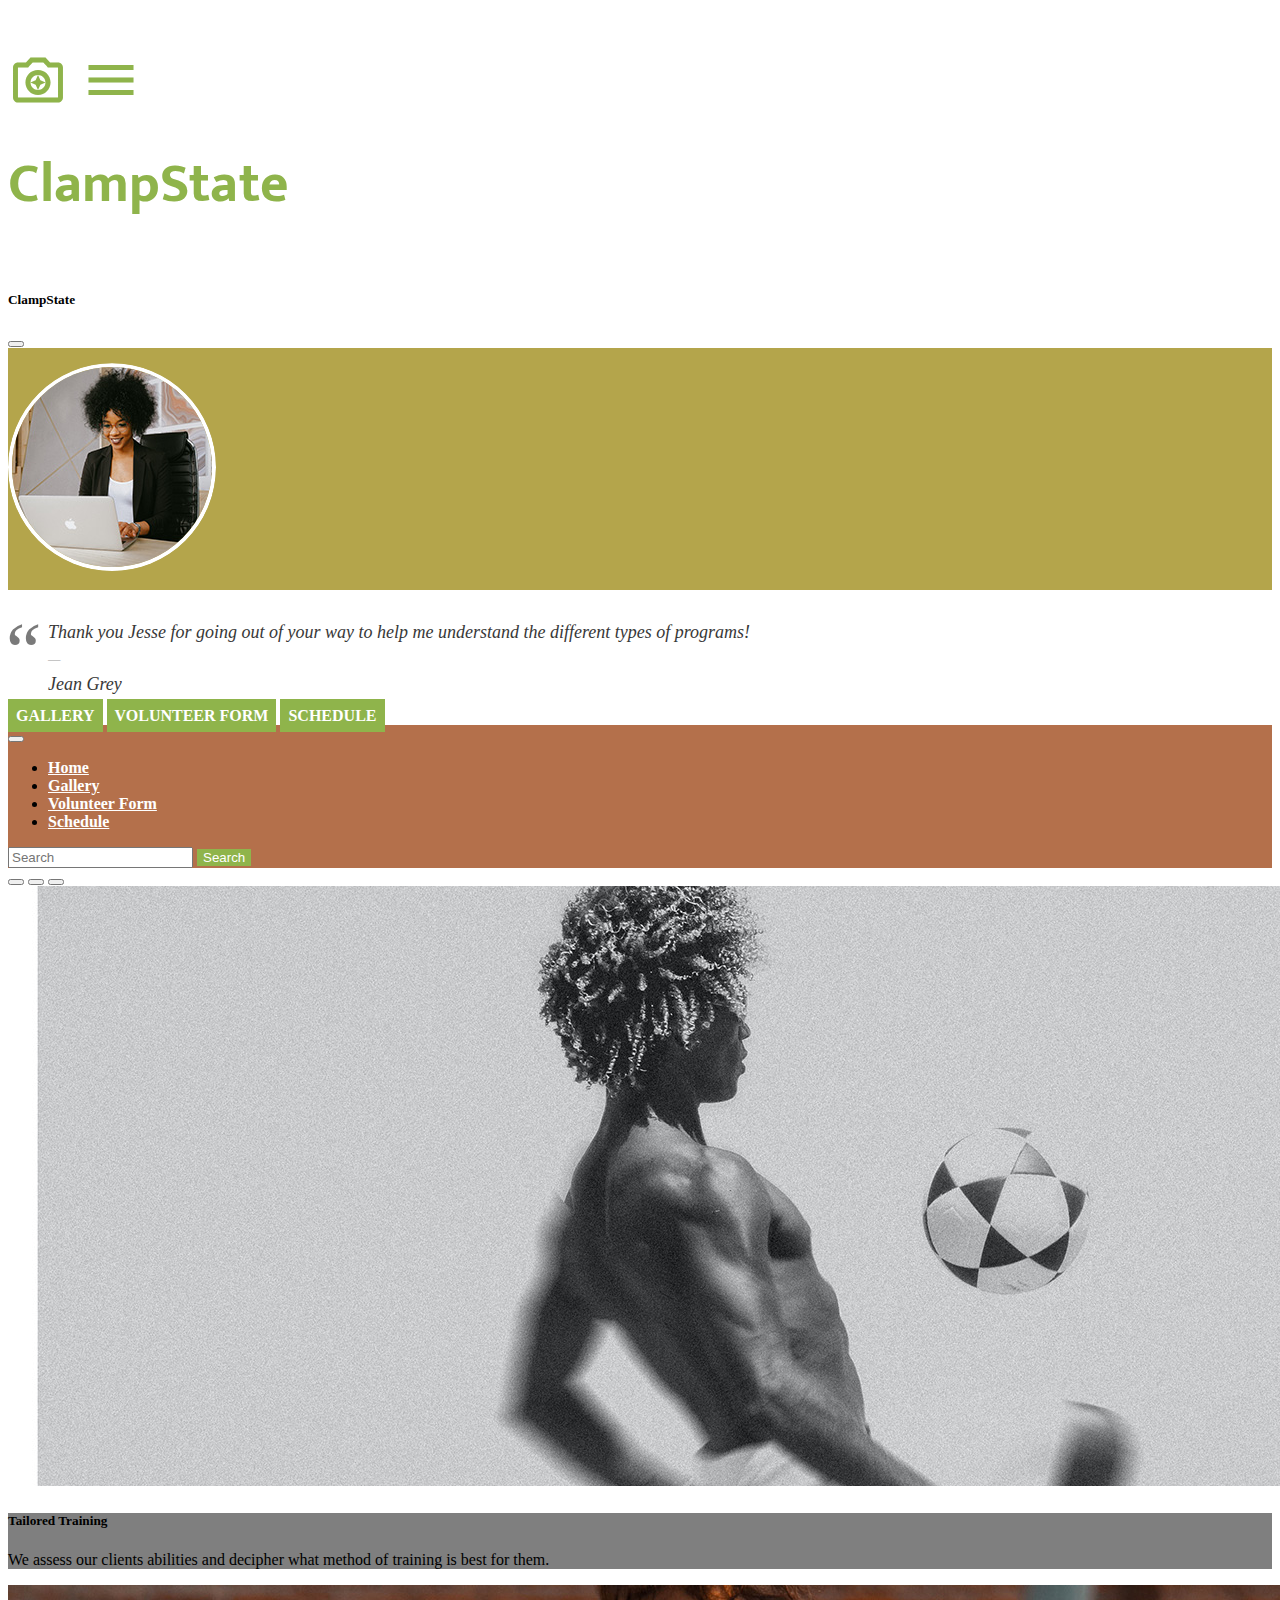
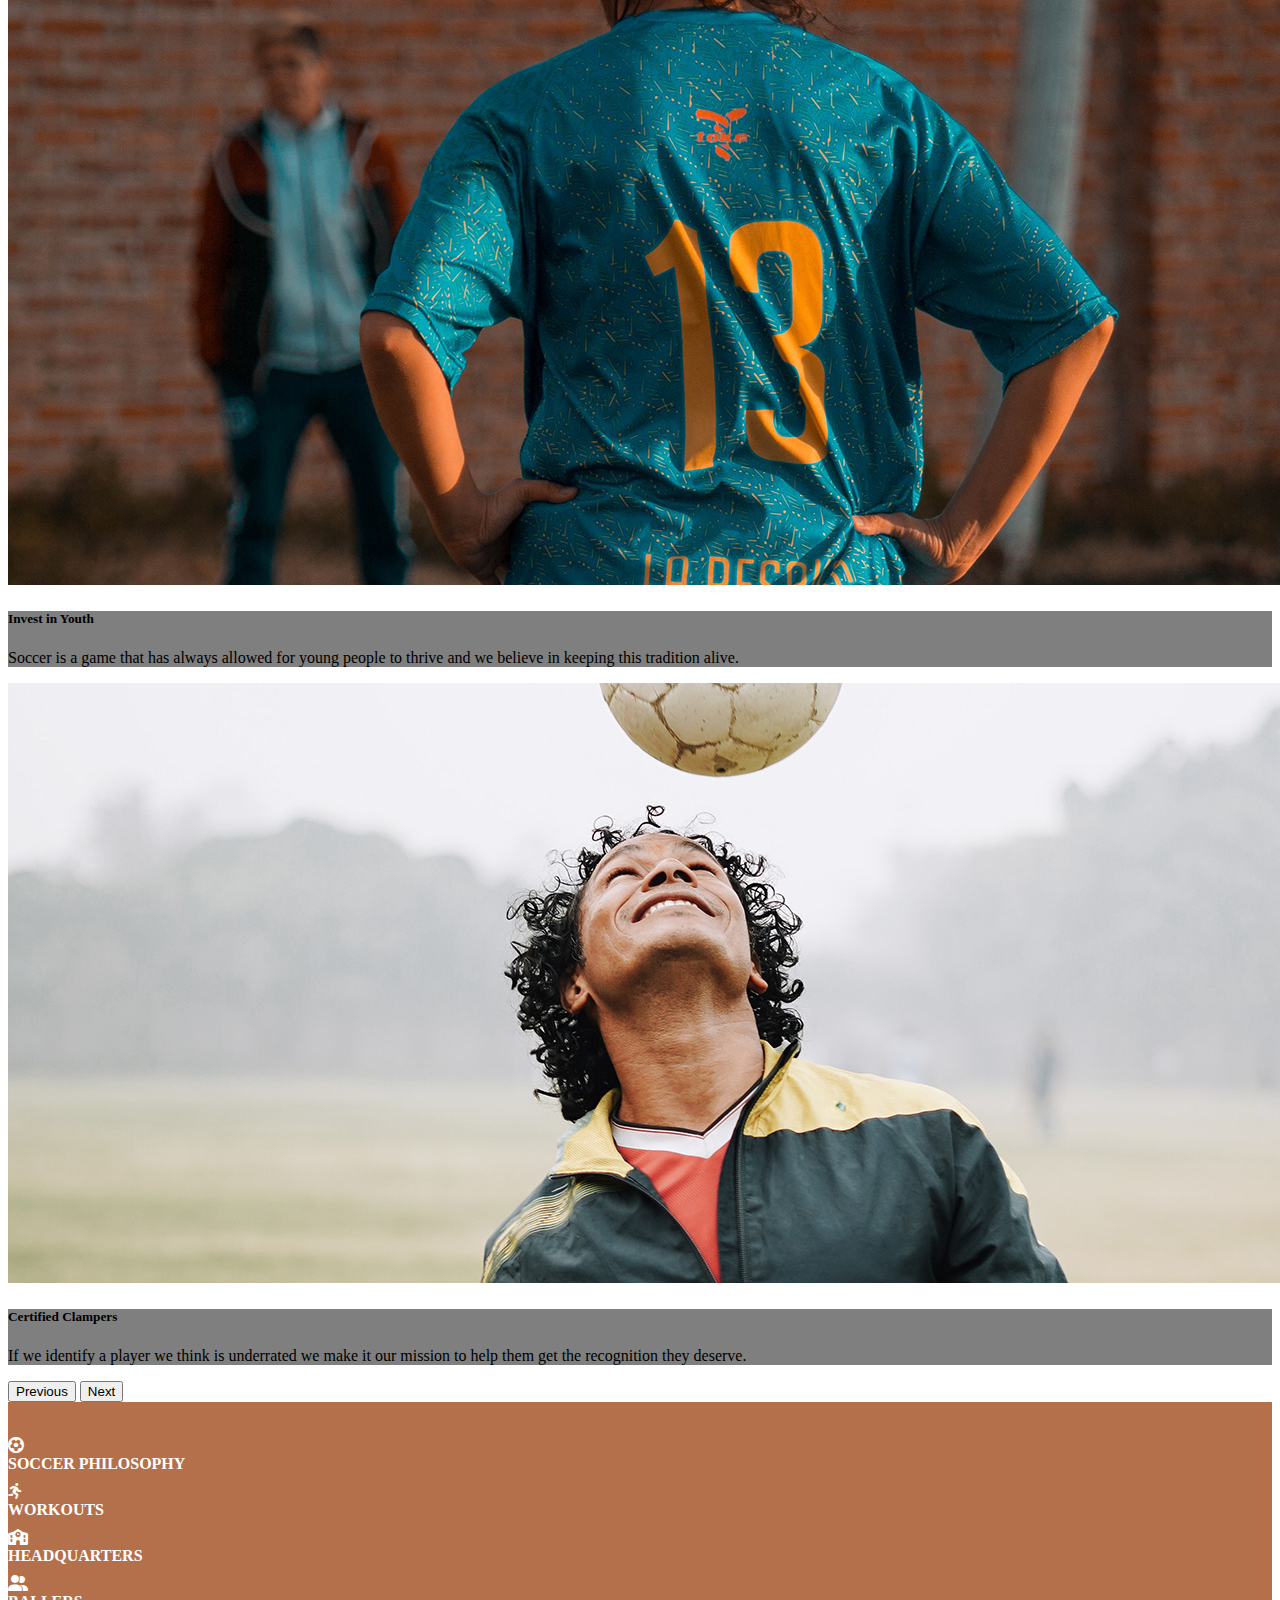
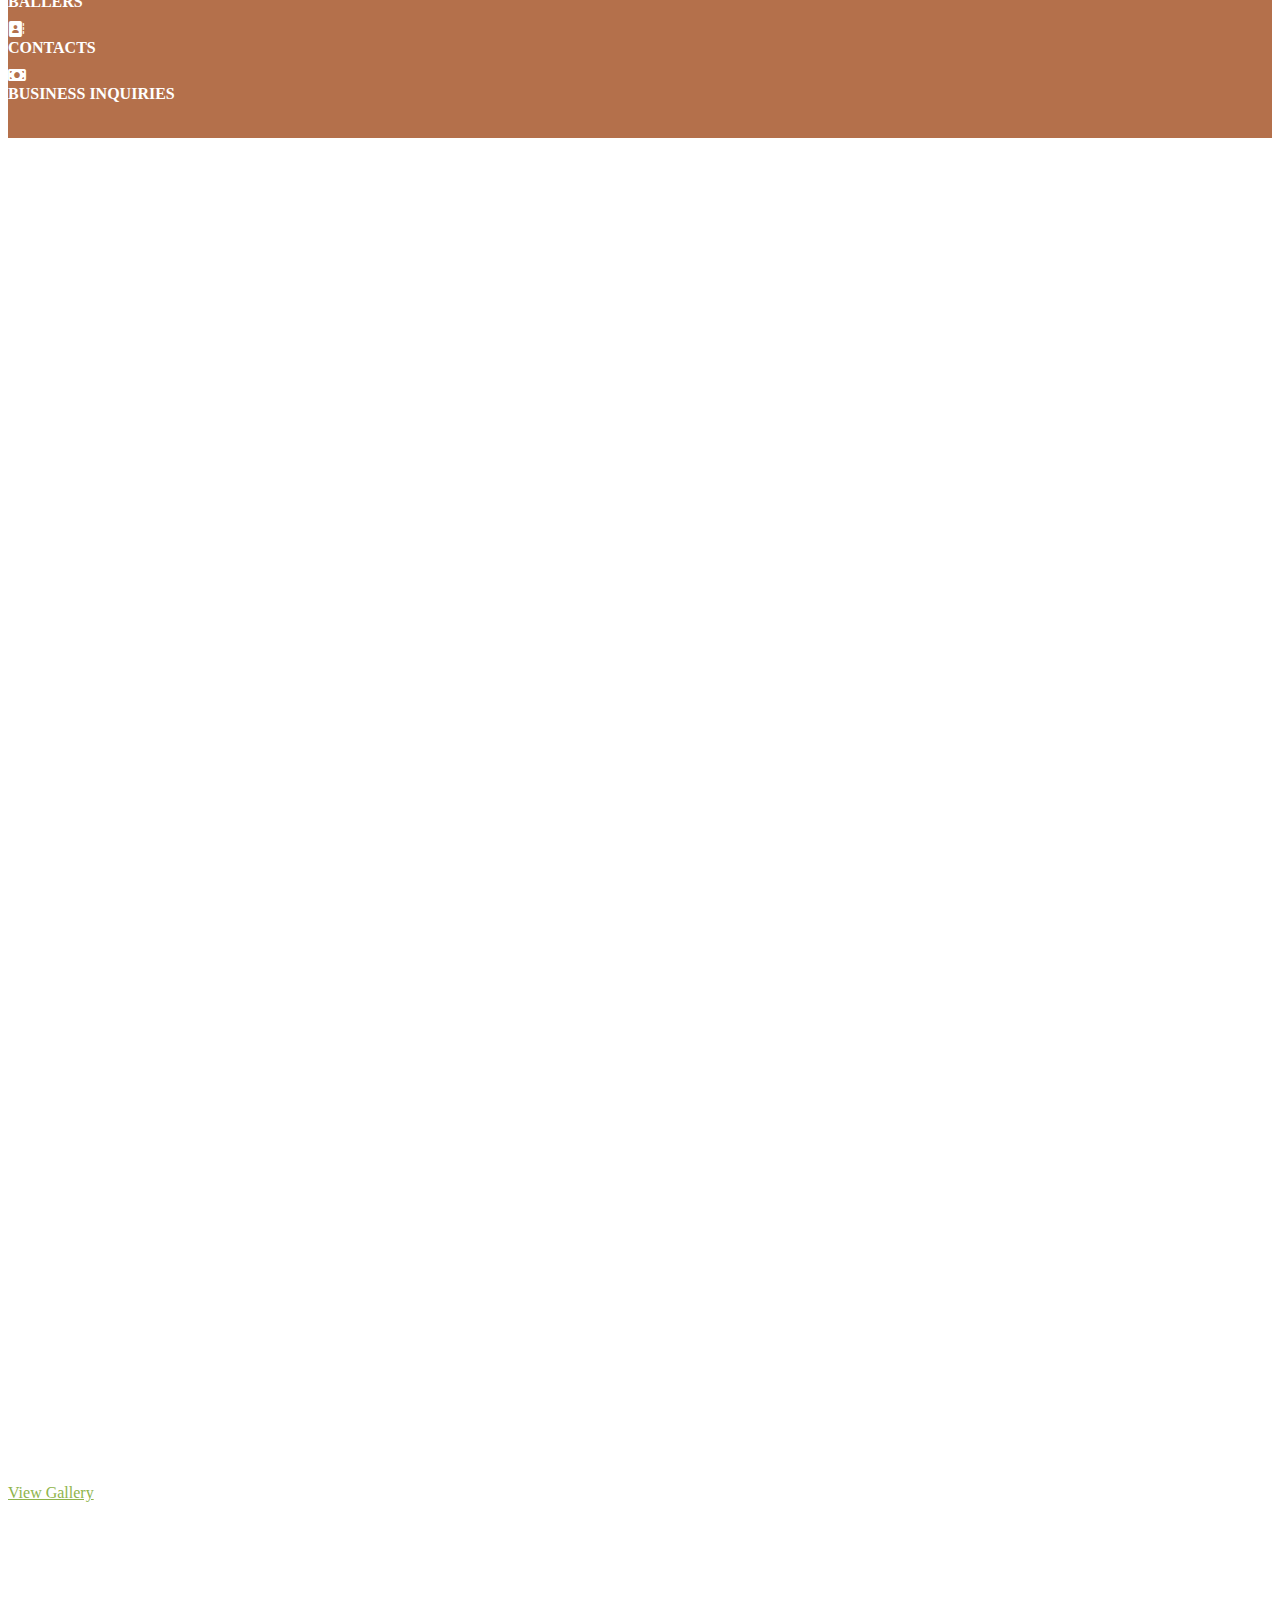
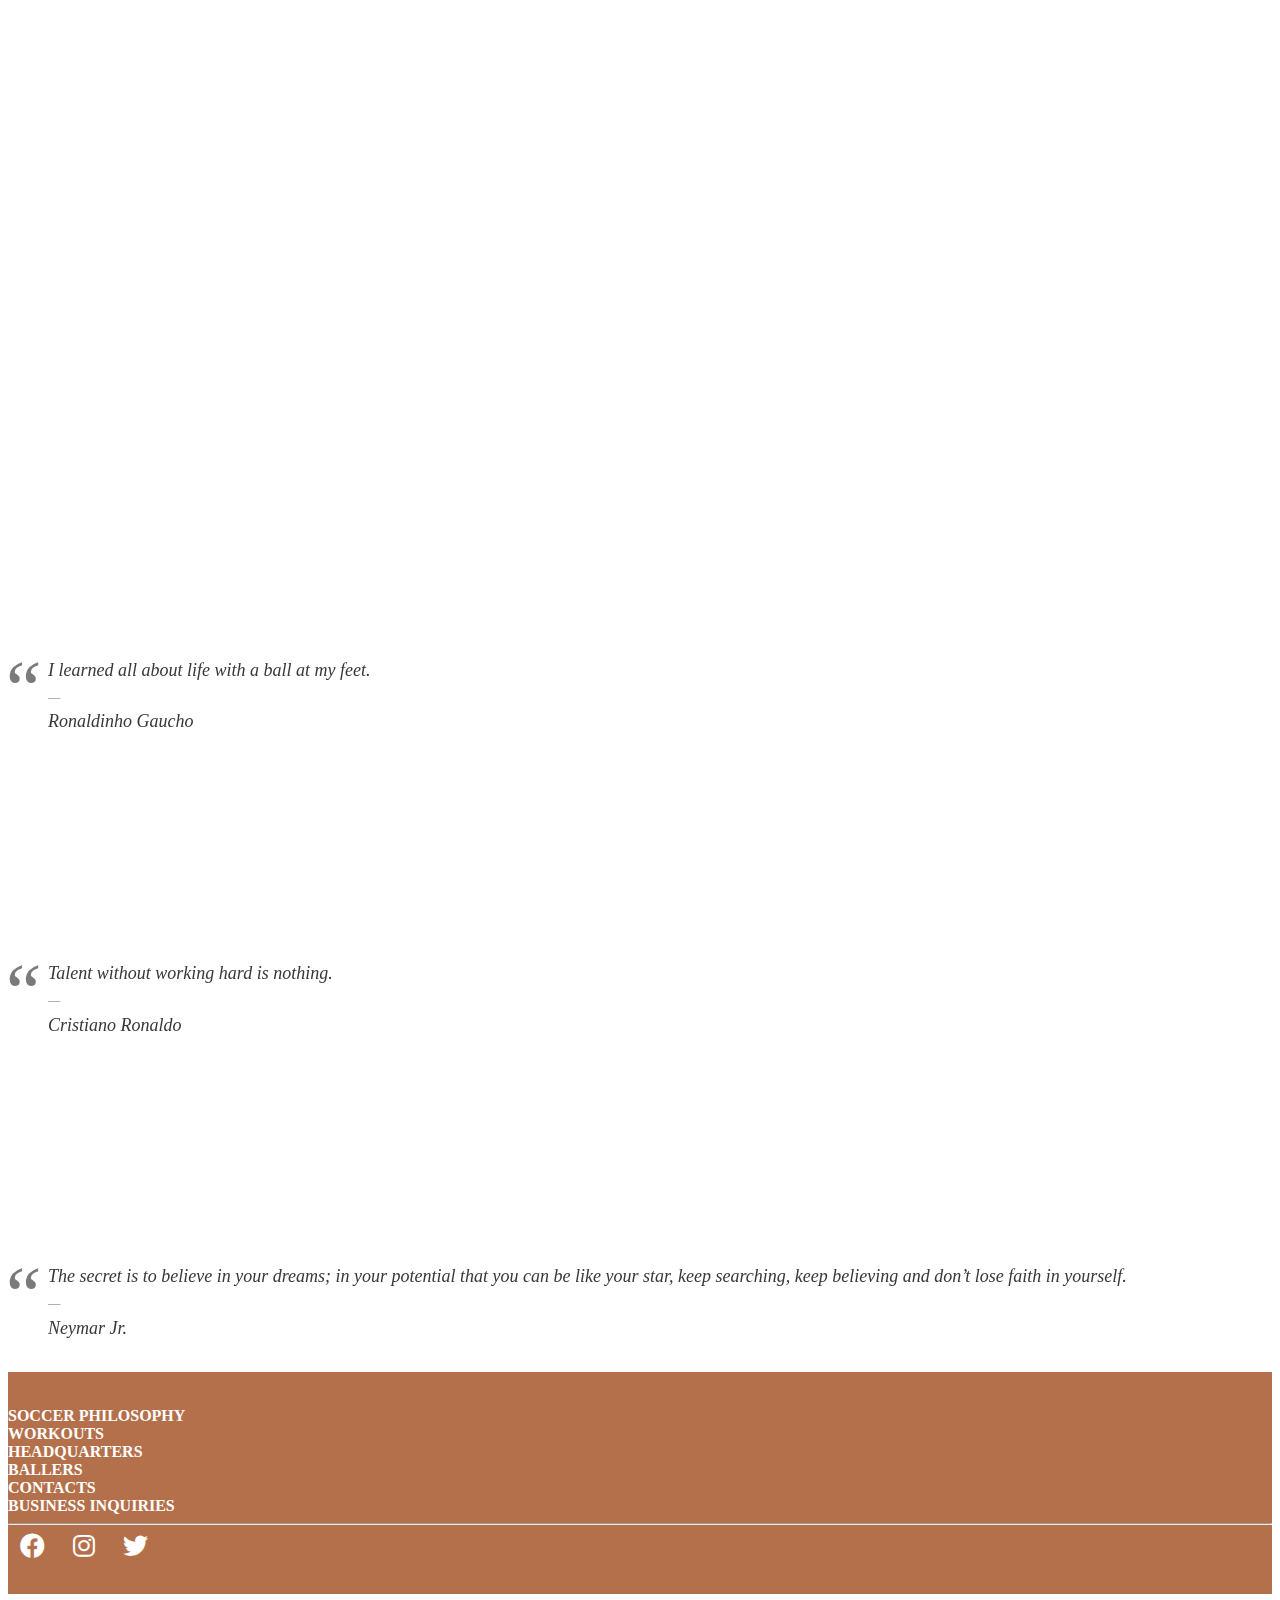
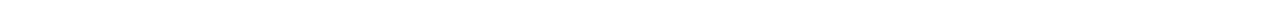
<file: index.html>
<!DOCTYPE html>
<html lang="en">
  <head>
    <title>ClampState</title>
    <script src="https://ajax.googleapis.com/ajax/libs/jquery/3.5.1/jquery.min.js"></script>
    <script type="text/javascript">
      $(document).ready(function () {
        $("#top").load("_top.html");
        $("#bottom").load("_bottom.html");
      });
    </script>
    <!--styles.css-->
    <link rel="stylesheet" href="css/styles.css" />

    <!-- Animate On Scroll AOS CSS CDN -->
    <link href="https://unpkg.com/aos@2.3.1/dist/aos.css" rel="stylesheet" />
    <!-- Animate On Scroll AOS JS CDN -->
    <script src="https://unpkg.com/aos@2.3.1/dist/aos.js"></script>
  </head>
  <body>
    <div id="top"></div>
    <!-- content goes here -->

    <!-- begin carousel-->
    <div
      id="carouselExampleCaptions"
      class="carousel slide"
      data-bs-ride="carousel"
    >
      <div class="carousel-indicators">
        <button
          type="button"
          data-bs-target="#carouselExampleCaptions"
          data-bs-slide-to="0"
          class="active"
          aria-current="true"
          aria-label="Slide 1"
        ></button>
        <button
          type="button"
          data-bs-target="#carouselExampleCaptions"
          data-bs-slide-to="1"
          aria-label="Slide 2"
        ></button>
        <button
          type="button"
          data-bs-target="#carouselExampleCaptions"
          data-bs-slide-to="2"
          aria-label="Slide 3"
        ></button>
      </div>
      <div class="carousel-inner">
        <div class="carousel-item active">
          <img
            src="/images/carousel/1.jpeg.jpg"
            class="d-block w-100"
            alt="We assess our clients abilities and decipher what method of
            training is best for them."
          />
          <div class="carousel-caption d-none d-md-block">
            <h5>Tailored Training</h5>
            <p>
              We assess our clients abilities and decipher what method of
              training is best for them.
            </p>
          </div>
        </div>
        <div class="carousel-item">
          <img
            src="/images/carousel/2.jpg.jpg"
            class="d-block w-100"
            alt="Soccer is a game that has always allowed for young people to
            thrive and we believe in keeping this tradition alive."
          />
          <div class="carousel-caption d-none d-md-block">
            <h5>Invest in Youth</h5>
            <p>
              Soccer is a game that has always allowed for young people to
              thrive and we believe in keeping this tradition alive.
            </p>
          </div>
        </div>
        <div class="carousel-item">
          <img
            src="/images/carousel/3.jpg.jpg"
            class="d-block w-100"
            alt="If we identify a player we think is underrated we make it our
            mission to help them get the recognition they deserve."
          />
          <div class="carousel-caption d-none d-md-block">
            <h5>Certified Clampers</h5>
            <p>
              If we identify a player we think is underrated we make it our
              mission to help them get the recognition they deserve.
            </p>
          </div>
        </div>
      </div>
      <button
        class="carousel-control-prev"
        type="button"
        data-bs-target="#carouselExampleCaptions"
        data-bs-slide="prev"
      >
        <span class="carousel-control-prev-icon" aria-hidden="true"></span>
        <span class="visually-hidden">Previous</span>
      </button>
      <button
        class="carousel-control-next"
        type="button"
        data-bs-target="#carouselExampleCaptions"
        data-bs-slide="next"
      >
        <span class="carousel-control-next-icon" aria-hidden="true"></span>
        <span class="visually-hidden">Next</span>
      </button>
    </div>

    <div class="ratio ratio-16x9 carousel-alternate">
      <iframe
        src="https://www.youtube.com/embed/cpIwMZ3cUEc"
        title="Youtube Video"
        allowfullscreen
      >
      </iframe>
    </div>
    <!--end carousel-->

    <!-- Font Awesome Row Begin-->
    <div class="container-fluid text-center fa-row">
      <div class="row">
        <div
          class="col-12 col-xs-6 col-sm-6 col-md-4 col-lg-2 col-xl-2 col-xxl-2"
        >
          <i class="fa-solid fa-futbol fa-row-icon"></i> <br />
          <a href="#">Soccer Philosophy</a>
        </div>
        <div
          class="col-12 col-xs-6 col-sm-6 col-md-4 col-lg-2 col-xl-2 col-xxl-2"
        >
          <i class="fa-solid fa-person-running fa-row-icon"></i> <br />
          <a href="#">Workouts</a>
        </div>
        <div
          class="col-12 col-xs-6 col-sm-6 col-md-4 col-lg-2 col-xl-2 col-xxl-2"
        >
          <i class="fa-solid fa-school fa-row-icon"></i> <br />
          <a href="#">Headquarters</a>
        </div>
        <div
          class="col-12 col-xs-6 col-sm-6 col-md-4 col-lg-2 col-xl-2 col-xxl-2"
        >
          <i class="fa-solid fa-user-group fa-row-icon"></i> <br />
          <a href="#">Ballers</a>
        </div>
        <div
          class="col-12 col-xs-6 col-sm-6 col-md-4 col-lg-2 col-xl-2 col-xxl-2"
        >
          <i class="fa-solid fa-address-book fa-row-icon"></i> <br />
          <a href="#">Contacts</a>
        </div>
        <div
          class="col-12 col-xs-6 col-sm-6 col-md-4 col-lg-2 col-xl-2 col-xxl-2"
        >
          <i class="fa-solid fa-money-bill fa-row-icon"></i> <br />
          <a href="#">Business Inquiries</a>
        </div>
      </div>
    </div>
    <!-- Font Awesome Row end -->

    <!-- first description section begin -->
    <div class="container volunteer-div google-font" data-aos="fade-up">
      <div class="row">
        <div class="col">
          <img
            src="/images/general/volunteer.jpg.jpg"
            class="img-responsive volunteer-img"
            alt="Volunteer Opportunities"
          />
          <h2>Volunteer Opportunities</h2>
          <p>
            Volunteering as a coach is a great experience and it is also very
            fun. Volunteering as a coach can seem challenging at first but there
            are many benefits to it. You can give back to your community while
            also being involved with a sport you love. It is a different way to
            enjoy what you already like.
          </p>

          <p>
            The main reason why this is a great experience is because you get to
            mentor the next generation. Think back to your first great teacher
            or coach that you think positively impacted your life. Due to their
            help and guidance it might have led you to become who you are today
            and you can become that same type of person for the next generation.
          </p>

          <p>
            Another reason why is because this is a fulfilling job. You get to
            see some of these players play their first games and as they develop
            you can see the progress. It is a different type of happiness when a
            player you coach scores his first goal after working hard in
            training. Seeing the players develop not just on the field but off
            the field will have you feeling a great sense of pride knowing you
            had a hand in it.
          </p>

          <p>
            Those are just a few of the reasons why volunteering is not only a
            learning experience but it can be rewarding as well. There are
            plenty more reasons why but you will have to come find out for
            yourself. If you are interested please use the button below to sign
            up to help.
          </p>

          <div>
            <a href="form.html" class="btn btn-outline-primary btn-volunteer"
              >Volunteer Now</a
            >
          </div>
        </div>
      </div>
    </div>
    <!-- first description section end -->

    <!-- Gallery begins -->
    <div class="container text-center">
      <div class="row">
        <div
          class="col-12 col-xs-12 col-sm-6 col-md-6 col-lg-3 col-xl-3 col-xxl-3 gallery-box"
        >
          <a data-fancybox href="/images/fancybox/originals/1.jpg.jpg">
            <img
              src="/images/fancybox/thumbs/1.jpg.jpg"
              class="img-responsive img-fancybox"
              alt="Soccer Stadium"
              data-aos="flip-left"
            />
          </a>
        </div>
        <div
          class="col-12 col-xs-12 col-sm-6 col-md-6 col-lg-3 col-xl-3 col-xxl-3 gallery-box"
        >
          <a data-fancybox href="/images/fancybox/originals/2.jpg.jpg">
            <img
              src="/images/fancybox/thumbs/2.jpg.jpg"
              class="img-responsive img-fancybox"
              alt="Soccer Ball"
              data-aos="flip-left"
            />
          </a>
        </div>
        <div
          class="col-12 col-xs-12 col-sm-6 col-md-6 col-lg-3 col-xl-3 col-xxl-3 gallery-box"
        >
          <a data-fancybox href="/images/fancybox/originals/3.jpg.jpg">
            <img
              src="/images/fancybox/thumbs/3.jpg.jpg"
              class="img-responsive img-fancybox"
              alt="Player Dribbling"
              data-aos="flip-left"
            />
          </a>
        </div>
        <div
          class="col-12 col-xs-12 col-sm-6 col-md-6 col-lg-3 col-xl-3 col-xxl-3 gallery-box"
        >
          <a data-fancybox href="/images/fancybox/originals/4.jpg.jpg">
            <img
              src="/images/fancybox/thumbs/4.jpg.jpg"
              class="img-responsive img-fancybox"
              alt="Soccer Cleats"
              data-aos="flip-left"
            />
          </a>
        </div>
      </div>

      <div class="row gallery-button">
        <div class="col-12 text-center">
          <a href="gallery.html" class="btn btn-outline-primary btn-gallery"
            >View Gallery</a
          >
        </div>
      </div>
    </div>
    <!-- Gallery ends -->

    <!-- second description begins -->
    <div class="container contact-div google-font" data-aos="fade-up">
      <div class="row">
        <div class="col">
          <img
            src="/images/general/contact-us.jpg.jpg"
            class="img-responsive contact-img"
            alt="Contact Our Staff"
          />
          <h2>Contact Our Staff</h2>
          <p>
            Many people are interested in improving their soccer knowledge or
            skill. Investing more time into yourself is one of the best things
            you can do and leads to a successful life.
          </p>

          <p>
            Here at ClampState we offer a plethora of opportunities to do that.
            You can volunteer as a coach or if you are a player you can come to
            one of our practices. The more you come out and improve there is
            even a chance you become a featured Baller on our website.
          </p>

          <p>
            While it may be a great source we know that our website doesn't
            answer all questions. Before signing up for something it is always
            smart to do research beforehand.
          </p>

          <p>
            <strong>
              Soccer is one of the oldest sports and is still the most popular
              in the world. While being popular in the world it is still
              increasing in popularity in the United States. There are many
              other services like our website but they usually are very
              expensive and biased. So if you have any questions on what sets us
              apart and the many services we can offer you then please don't
              hesitate to contact us.
            </strong>
          </p>

          <div>
            <a href="#footerInfo" class="btn btn-outline-primary btn-contact"
              >Contact</a
            >
          </div>
        </div>
      </div>
    </div>
    <!-- second description ends -->

    <!-- members begin -->
    <div class="container text-center staff" id="staff">
      <div class="row">
        <div
          class="col-12 col-xs-12 col-sm-12 col-md-4 col-lg-4 col-xl-4 col-xxl-4"
        >
          <img
            src="/images/staff/thumbs/1.jpg.jpg"
            alt="Callum Igbe"
            class="cropped"
            data-aos="zoom-in"
          />
          <br />
          <blockquote>
            I learned all about life with a ball at my feet.
            <cite> Ronaldinho Gaucho </cite>
          </blockquote>
        </div>
        <div
          class="col-12 col-xs-12 col-sm-12 col-md-4 col-lg-4 col-xl-4 col-xxl-4"
        >
          <img
            src="/images/staff/thumbs/2.jpg.jpg"
            alt="Josh Smith"
            class="cropped"
            data-aos="zoom-in"
          />
          <br />
          <blockquote>
            Talent without working hard is nothing.
            <cite> Cristiano Ronaldo </cite>
          </blockquote>
        </div>
        <div
          class="col-12 col-xs-12 col-sm-12 col-md-4 col-lg-4 col-xl-4 col-xxl-4"
        >
          <img
            src="/images/staff/thumbs/3.jpg.jpg"
            alt="Marcus Pinto"
            class="cropped"
            data-aos="zoom-in"
          />
          <br />
          <blockquote>
            The secret is to believe in your dreams; in your potential that you
            can be like your star, keep searching, keep believing and don’t lose
            faith in yourself.
            <cite> Neymar Jr. </cite>
          </blockquote>
        </div>
      </div>
    </div>

    <!-- members end -->

    <!-- content goes here -->
    <div id="bottom"></div>

    <script src="/js/scripts.js"></script>
  </body>
</html>
</file>
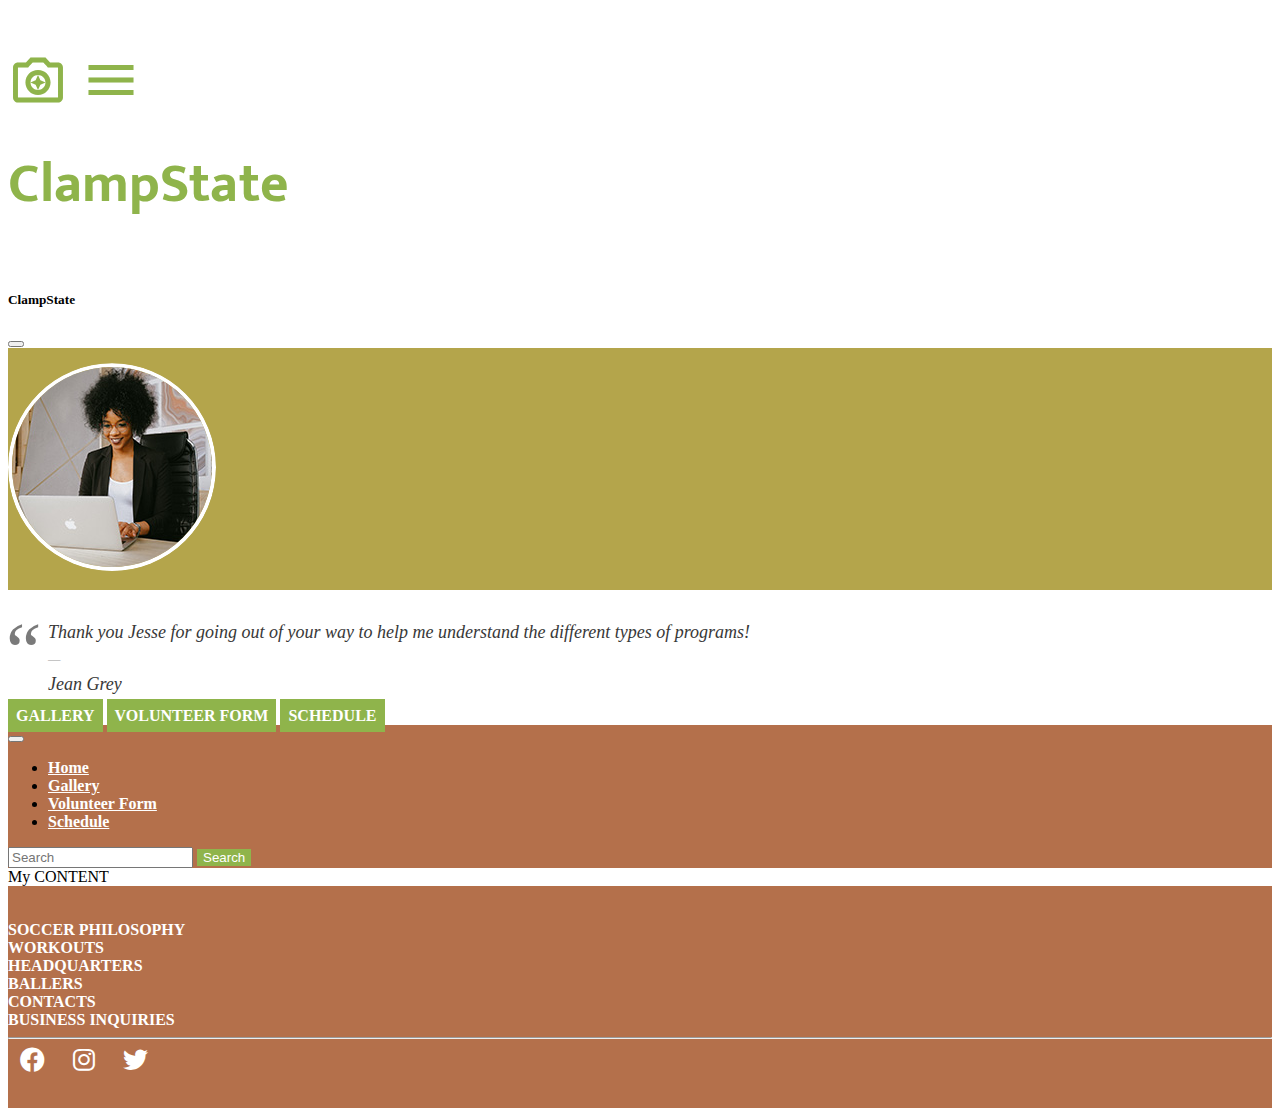
<file: _template.html>
<!DOCTYPE html>
<html lang="en">
  <head>
    <title>ClampState</title>
    <script src="https://ajax.googleapis.com/ajax/libs/jquery/3.5.1/jquery.min.js"></script>
    <script type="text/javascript">
      $(document).ready(function () {
        $("#top").load("_top.html");
        $("#bottom").load("_bottom.html");
      });
    </script>
    <!--styles.css-->
    <link rel="stylesheet" href="css/styles.css" />
  </head>
  <body>
    <div id="top"></div>
    <!-- content goes here -->
    My CONTENT
    <!-- content goes here -->
    <div id="bottom"></div>
  </body>
</html>
</file>
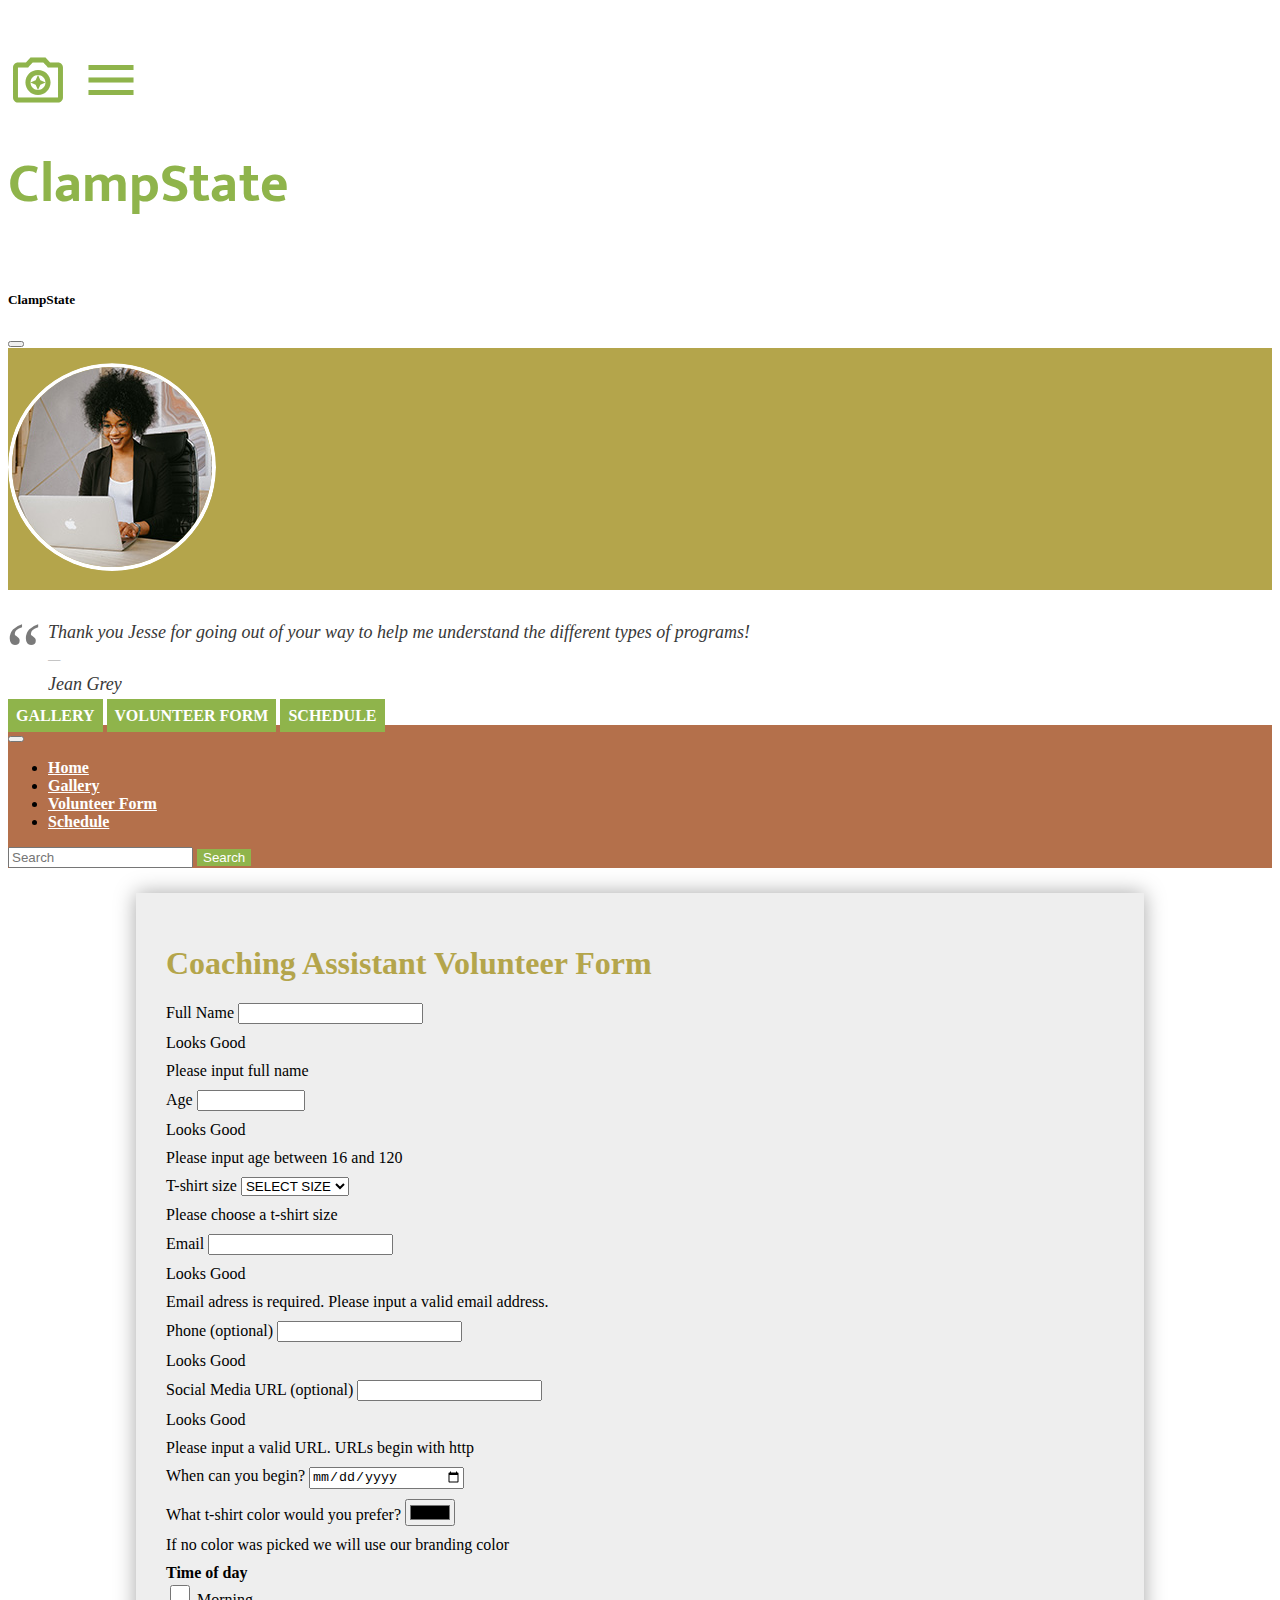
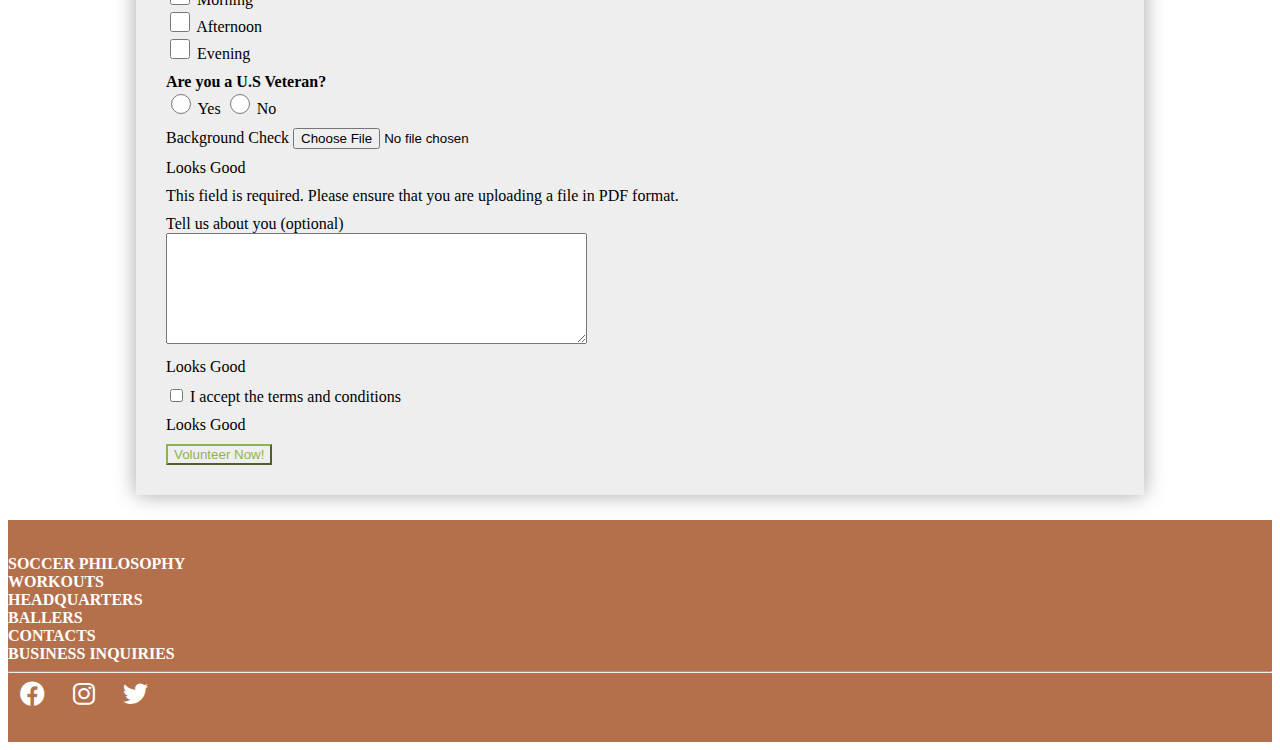
<file: form.html>
<!DOCTYPE html>
<html lang="en">
  <head>
    <title>ClampState</title>
    <script src="https://ajax.googleapis.com/ajax/libs/jquery/3.5.1/jquery.min.js"></script>
    <script type="text/javascript">
      $(document).ready(function () {
        $("#top").load("_top.html");
        $("#bottom").load("_bottom.html");
      });
    </script>
    <!--form.css-->
    <link rel="stylesheet" href="css/form.css" />
  </head>
  <body>
    <div id="top"></div>
    <!-- content goes here -->

    <!-- begin volunteer form -->
    <div class="webform">
      <h1>Coaching Assistant Volunteer Form</h1>

      <form
        name="webform_github"
        enctype="multipart/form-data"
        class="needs-validation"
        novalidate
        data-netlify="true"
      >
        <!-- full name - text field -->
        <div>
          <label for="full-name">Full Name</label>
          <input
            type="text"
            name="full_name"
            id="full-name"
            required
            class="form-control"
          />
          <div class="valid-feedback">Looks Good</div>
          <div class="invalid-feedback">Please input full name</div>
        </div>

        <!-- age - number field -->
        <div>
          <label for="">Age</label>
          <input
            type="number"
            name="age"
            id="age"
            min="16"
            max="120"
            required
            class="form-control"
          />
          <div class="valid-feedback">Looks Good</div>
          <div class="invalid-feedback">
            Please input age between 16 and 120
          </div>
        </div>

        <!-- t shirt - drop-down (select) field -->
        <div>
          <label for=""> T-shirt size </label>
          <select name="t_shirt" id="t-shirt" required class="form-select">
            <option value="">SELECT SIZE</option>
            <option value="XS">XS</option>
            <option value="S">S</option>
            <option value="M">M</option>
            <option value="L">L</option>
            <option value="XL">XL</option>
            <option value="XXL">XXL</option>
            <option value="CUSTOM">CUSTOM</option>
          </select>
          <div class="invalid-feedback">Please choose a t-shirt size</div>
          <input
            type="text"
            name="custom"
            placeholder="please type custom size"
            disabled
            required
            class="form-control"
            id="custom"
          />
        </div>

        <!-- email - email field -->
        <div>
          <label for="email">Email</label>
          <input
            type="email"
            name="your_email"
            id="email"
            required
            class="form-control"
          />
          <div class="valid-feedback">Looks Good</div>
          <div class="invalid-feedback">
            Email adress is required. Please input a valid email address.
          </div>
        </div>

        <!-- phone - tel field-->
        <div>
          <label for="phone">Phone (optional)</label>
          <input type="tel" name="phone" id="phone" class="form-control" />
          <div class="valid-feedback">Looks Good</div>
        </div>

        <!-- social media url - url field -->
        <div>
          <label for="url">Social Media URL (optional)</label>
          <input type="url" name="url" id="url" class="form-control" />
          <div class="valid-feedback">Looks Good</div>
          <div class="invalid-feedback">
            Please input a valid URL. URLs begin with http
          </div>
        </div>

        <!-- start date - date field -->
        <div>
          <label for="date">When can you begin?</label>
          <input
            type="date"
            name="start_date"
            id="date"
            required
            class="form-control"
          />
        </div>

        <!-- t-shirt color - color field -->
        <div>
          <label for="">What t-shirt color would you prefer?</label>
          <input
            type="color"
            name="color"
            id="color"
            class="form-control form-control-color"
          />
          <div class="valid-feedback">
            If no color was picked we will use our branding color
          </div>
        </div>

        <!-- time of day - checkboxes -->
        <div class="form-check form-group">
          <strong>Time of day</strong> <br />
          <input
            type="checkbox"
            name="time_of_day"
            id="time-of-day-morning"
            required
            class="form-check-input checkbox"
          />
          <label for="time-of-day-morning">Morning</label> <br />

          <input
            type="checkbox"
            name="time_of_day"
            id="time-of-day-afternoon"
            required
            class="form-check-input checkbox"
          />
          <label for="time-of-day-afternoon">Afternoon</label> <br />

          <input
            type="checkbox"
            name="time_of_day"
            id="time-of-day-evening"
            required
            class="form-check-input checkbox"
          />
          <label for="time-of-day-evening">Evening</label>
        </div>

        <!-- veteran- radio buttons -->
        <div>
          <strong>Are you a U.S Veteran?</strong> <br />
          <input
            type="radio"
            name="veteran"
            id="veteran-yes"
            value="yes"
            required
            class="form-check-input radio"
          />
          <label for="veteran-yes">Yes</label>

          <input
            type="radio"
            name="veteran"
            id="veteran-no"
            value="no"
            required
            class="form-check-input radio"
          />
          <label for="veteran-no">No</label>
        </div>

        <!-- background check- upload field -->
        <div class="form-check form-switch">
          <label for="file">Background Check</label>
          <input
            type="file"
            name="file"
            id="file"
            accept=".pdf"
            required
            class="form-control"
          />
          <div class="valid-feedback">Looks Good</div>
          <div class="invalid-feedback">
            This field is required. Please ensure that you are uploading a file
            in PDF format.
          </div>
        </div>

        <!-- comments - textarea field-->
        <div>
          <label for="">Tell us about you (optional)</label> <br />
          <textarea
            name="about_you"
            id="about-you"
            cols="50%"
            rows="7"
            class="form-control"
          ></textarea>
          <div class="valid-feedback">Looks Good</div>
        </div>

        <!-- terms and conditions - checkbox (swap) field-->
        <div>
          <input
            type="checkbox"
            id="terms-and-conditions"
            name="terms"
            value="Yes"
            required
            class="form-check-input"
          />
          <label for="terms-and-conditions"
            >I accept the terms and conditions</label
          >
          <div class="valid-feedback">Looks Good</div>
        </div>

        <!-- submit button - button field -->
        <div>
          <input
            type="submit"
            name="submit"
            value="Volunteer Now!"
            class="submit btn btn-outline-primary"
          />
        </div>
      </form>
    </div>
    <!-- end volunteer form -->

    <!-- content goes here -->
    <div id="bottom"></div>

    <script src="js/form.js"></script>
  </body>
</html>
</file>
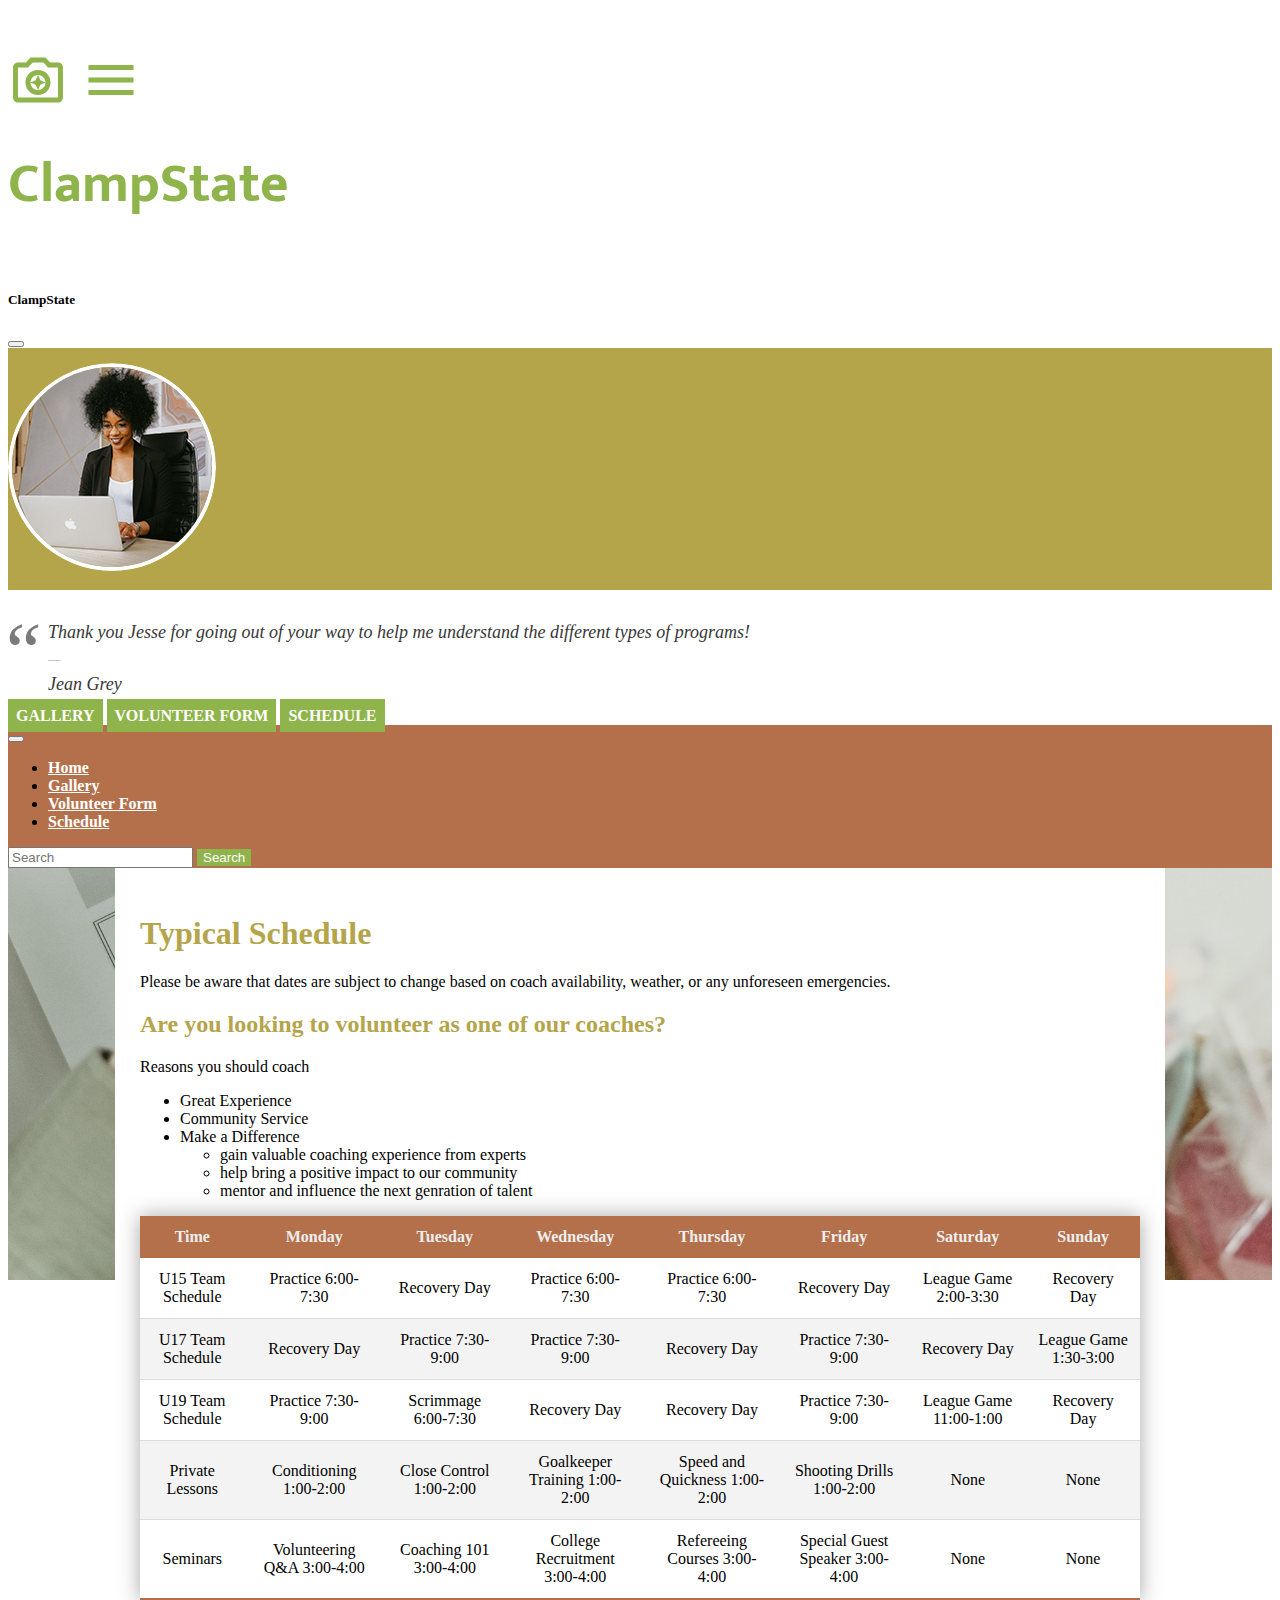
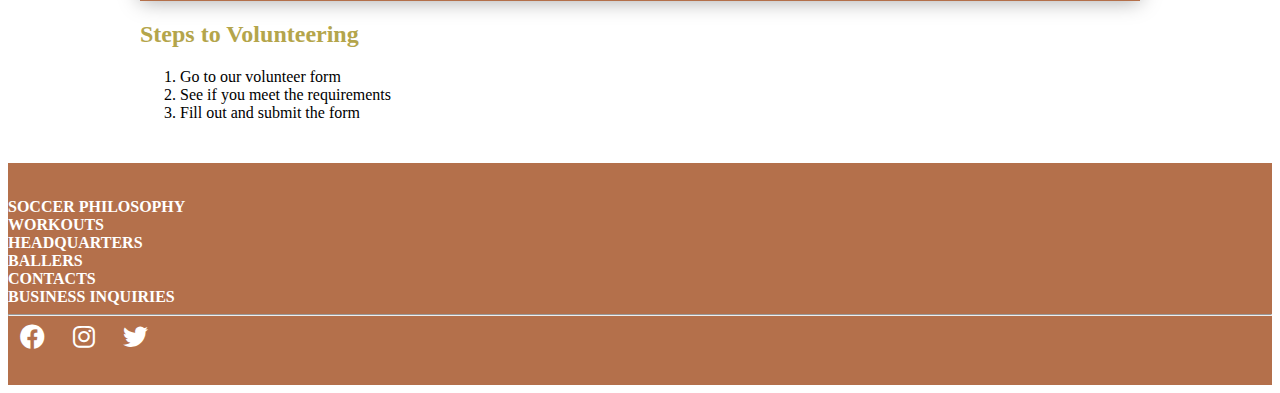
<file: schedule.html>
<!DOCTYPE html>
<html lang="en">
  <head>
    <title>ClampState</title>
    <script src="https://ajax.googleapis.com/ajax/libs/jquery/3.5.1/jquery.min.js"></script>
    <script type="text/javascript">
      $(document).ready(function () {
        $("#top").load("_top.html");
        $("#bottom").load("_bottom.html");
      });
    </script>
    <!--schedule.css-->
    <link rel="stylesheet" href="css/schedule.css" />
  </head>
  <body>
    <div id="top"></div>
    <!-- content goes here -->

    <!-- schedule -->
    <div class="wrapper-body">
      <div class="wrapper-schedule">
        <!-- top list -->
        <div class="wrapper-content">
          <h1>Typical Schedule</h1>
          <p>
            Please be aware that dates are subject to change based on coach
            availability, weather, or any unforeseen emergencies.
          </p>

          <h2>Are you looking to volunteer as one of our coaches?</h2>
          <p>Reasons you should coach</p>
          <!-- This is an example of an unordered list -->
          <ul>
            <li>Great Experience</li>
            <li>Community Service</li>
            <li>Make a Difference</li>
            <ul>
              <li>gain valuable coaching experience from experts</li>
              <li>help bring a positive impact to our community</li>
              <li>mentor and influence the next genration of talent</li>
            </ul>
          </ul>
          <!-- This is an example of an unordered list -->
        </div>
        <!-- end top list -->
        <!-- table -->
        <div class="table-responsive">
          <table class="content-table table">
            <thead>
              <tr>
                <th>Time</th>
                <th>Monday</th>
                <th>Tuesday</th>
                <th>Wednesday</th>
                <th>Thursday</th>
                <th>Friday</th>
                <th>Saturday</th>
                <th>Sunday</th>
              </tr>
            </thead>
            <tbody>
              <tr>
                <td>U15 Team Schedule</td>
                <td>Practice 6:00-7:30</td>
                <td>Recovery Day</td>
                <td>Practice 6:00-7:30</td>
                <td>Practice 6:00-7:30</td>
                <td>Recovery Day</td>
                <td>League Game 2:00-3:30</td>
                <td>Recovery Day</td>
              </tr>

              <tr>
                <td>U17 Team Schedule</td>
                <td>Recovery Day</td>
                <td>Practice 7:30-9:00</td>
                <td>Practice 7:30-9:00</td>
                <td>Recovery Day</td>
                <td>Practice 7:30-9:00</td>
                <td>Recovery Day</td>
                <td>League Game 1:30-3:00</td>
              </tr>

              <tr>
                <td>U19 Team Schedule</td>
                <td>Practice 7:30-9:00</td>
                <td>Scrimmage 6:00-7:30</td>
                <td>Recovery Day</td>
                <td>Recovery Day</td>
                <td>Practice 7:30-9:00</td>
                <td>League Game 11:00-1:00</td>
                <td>Recovery Day</td>
              </tr>

              <tr>
                <td>Private Lessons</td>
                <td>Conditioning 1:00-2:00</td>
                <td>Close Control 1:00-2:00</td>
                <td>Goalkeeper Training 1:00-2:00</td>
                <td>Speed and Quickness 1:00-2:00</td>
                <td>Shooting Drills 1:00-2:00</td>
                <td>None</td>
                <td>None</td>
              </tr>

              <tr>
                <td>Seminars</td>
                <td>Volunteering Q&A 3:00-4:00</td>
                <td>Coaching 101 3:00-4:00</td>
                <td>College Recruitment 3:00-4:00</td>
                <td>Refereeing Courses 3:00-4:00</td>
                <td>Special Guest Speaker 3:00-4:00</td>
                <td>None</td>
                <td>None</td>
              </tr>
            </tbody>
          </table>
        </div>
        <!-- end table -->
        <!-- bottom list-->
        <div class="wrapper-content">
          <h2>Steps to Volunteering</h2>
          <ol type="1">
            <li>Go to our volunteer form</li>
            <li>See if you meet the requirements</li>
            <li>Fill out and submit the form</li>
          </ol>
        </div>
        <!-- end bottom list -->
      </div>
    </div>

    <!-- end schedule -->

    <!-- content goes here -->
    <div id="bottom"></div>
  </body>
</html>
</file>
<file: css/styles.css>
@import "main.css";
@import "custom.css";

.carousel-caption {
  background-color: rgba(0, 0, 0, 0.5);
}

.carousel-alternate {
  display: none;
}

@media (max-width: 600px) {
  .carousel {
    display: none;
  }
  .carousel-alternate {
    display: block;
    width: 100%;
  }
}

.fa-row {
  background-color: var(--dominantColor);
  padding-top: 25px;
  padding-bottom: 35px;
  color: #ffffff;
  font-weight: bold;
}

.fa-row a, .fa-row a:hover  {
  color: #ffffff;
  text-decoration: none;
  text-transform: uppercase;
}

.fa-row-icon {
  font-size: 16px;
  color: #ffffff;
  margin-top: 10px;
}

.fa-row-icon:hover {
  transform: scale(1.1);
}

.volunteer-div {
  position: relative;
  background-color: #eeeeee;
  padding: 25px;
  height: auto;
  min-width: 450px;
  margin: auto;
  margin-top: 20px;
  margin-bottom: 20px;
  box-shadow: var(--boxShadow);
}

.volunteer-img {
  position: relative;
  padding-right: 18px;
  float: left;
}

@media (max-width: 600px) {
  .volunteer-img {
    width: 100%;
    padding: 0px;
    float: none;
  }
}

.btn-volunteer {
  position: relative;
  float: left;
  clear: both;
  margin-top: 18px;
  border-color: var(--secondaryColor) !important;
  color: var(--secondaryColor) !important;
}

.btn-volunteer:hover {
  border-color: var(--secondaryColor) !important;
  color: #ffffff !important;
  background-color: var(--secondaryColor) !important;
}

.gallery-box {
  margin-top: 20px !important;
}


.img-fancybox {
  width: 200px;
  height: auto;
 /* box-shadow: 0 0 20px rgba(0, 0, 0, 0.35); */
}

@media screen and (max-width: 575px) {

.img-fancybox {
  width: 100%;
  height: auto;
  7
}

}


.gallery-button {
  margin-top: 15px !important;
}


.btn-gallery {
  border-color: var(--secondaryColor) !important;
  color: var(--secondaryColor) !important;
}
.btn-gallery:hover {
  border-color: var(--secondaryColor) !important;
  color: #ffffff !important;
  background-color: var(--secondaryColor) !important;
}

.contact-div {
  position: relative;
  background-color: #eeeeee;
  padding: 25px;
  height: auto;
  min-height: 450px;
  margin: auto;
  margin-top: 20px;
  margin-bottom: 20px;
  box-shadow: var(--boxShadow);
}

.contact-img {
  position: relative;
  float: right;
  padding-left: 18px;
}

@media (max-width:600px){

.contact-img{
width: 100%;
padding: 0px;
float: none;
}


}

.btn-contact{
  position: relative;
  float: left;
  clear: both;
  margin-top: 18px;
  border-color: var(--secondaryColor) !important;
  color: var(--secondaryColor) !important;
}
.btn-contact:hover {
  border-color: var(--secondaryColor) !important;
  color: #ffffff !important;
  background-color:var(--secondaryColor) !important;
}

.cropped {
  width: 200px;
  height: 200px;
  clip-path: circle(50% at 50% 50%);
}

.staff {
  position: relative;
  padding-bottom: 20px;

}
</file>
<file: css/form.css>
@import "main.css";
@import "custom.css";
.webform {
  width: 75%;
  padding: 30px;
  margin: auto;
  position: relative;
  background-color: #eeeeee;
  margin-top: 25px;
  margin-bottom: 25px;
  box-shadow: var(--boxShadow);
}

.webform div {
  margin-top: 10px;
}

.checkbox,
.radio {
  width: 20px !important;
  height: 20px !important;
}

#age {
  width: 100px;
}

#date {
  width: 150px;
}

#custom {
  margin-top: 5px;
}

.submit {
  border-color: var(--secondaryColor) !important;
  color: var(--secondaryColor) !important;
}

.submit:hover {
  border-color: var(--secondaryColor) !important;
  color: #ffffff !important;
  background-color: var(--secondaryColor) !important;
}
</file>
<file: css/schedule.css>
@import "main.css";
@import "custom.css";
.wrapper-body {
  /*background-image*/
  background-image: url("/images/general/schedule.jpg.jpg");
  background-repeat: no-repeat;
  background-attachment: fixed;
  background-size: cover;
}

.wrapper-schedule {
  width: 100%;
  max-width: 1000px;
  margin: auto;
  background-color: #ffffff !important;
  padding: 25px;
  margin-bottom: 0;
}

.wrapper-content {
  margin: auto;
  width: 100%;
  max-width: 1000px;
}

.content-table {
  border-collapse: collapse;
  width: 100%;
  max-width: 1000px;
  margin: auto;
  text-align: center;
  box-shadow: 0 0 20px rgba(0, 0, 0, 0.35);
}

.content-table thead tr {
  background-color: var(--dominantColor) !important;
  color: #eeeeee;
  font-weight: bold;
}

.content-table th,
.content-table td {
  padding: 12px;
}

.content-table tbody tr {
  border-bottom: 1px solid #dddddd;
}

.content-table tbody tr:nth-of-type(even) {
  background-color: #f3f3f3;
}

.content-table tbody tr:last-of-type {
  border-bottom: 3px solid var(--dominantColor) !important;
}
</file>
